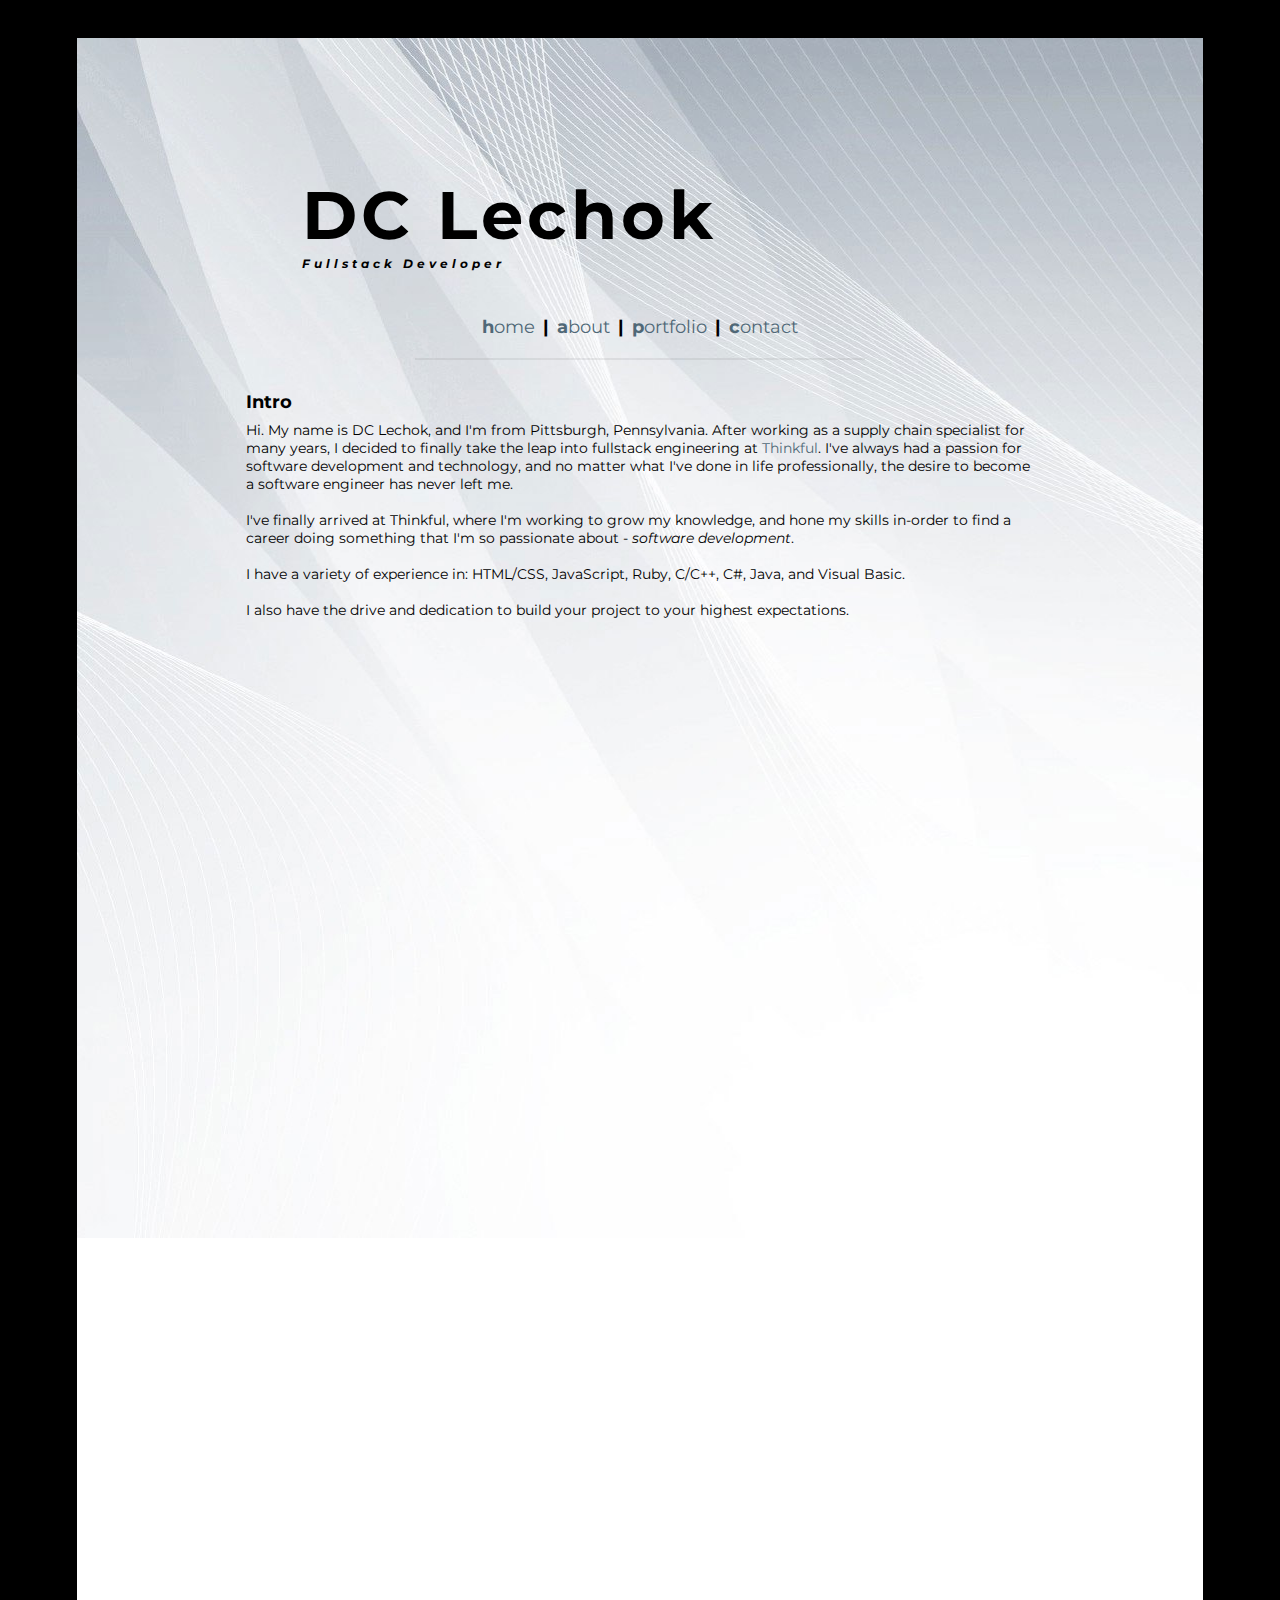
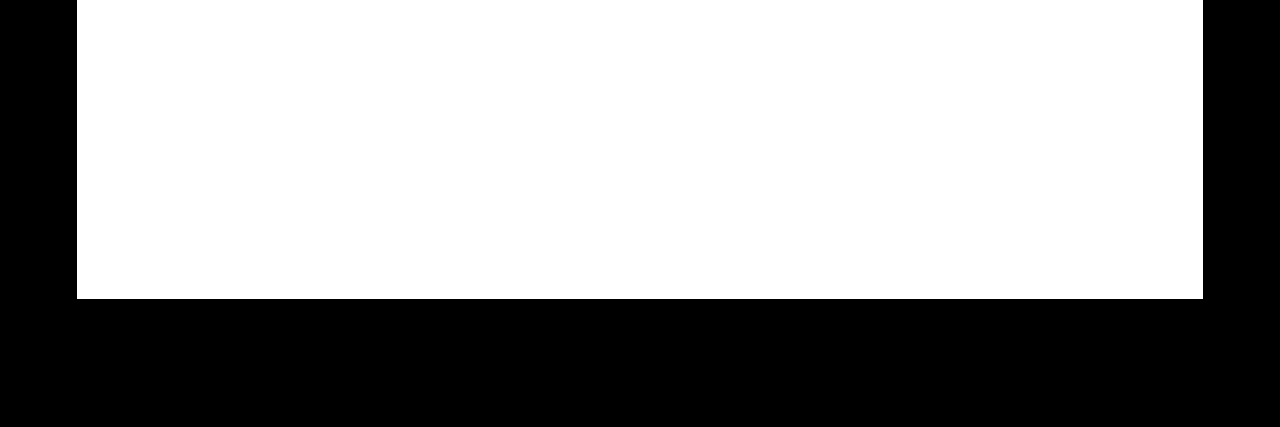
<file: index.html>
<!DOCTYPE html>
<html>
<head>
    <meta charset="utf-8">
    <meta name="viewport" content="width=device-width, initial-scale=1.0">
    <link rel="stylesheet" href="mainstyle.css" type="text/css">
    <title>DC Lechok | Fullstack Developer</title>
</head>
<body>
    <div class="wrapper">
            <!-- TODO: add sections and content -->
            <article><h1>DC Lechok <span class="subtitle">Fullstack Developer</span></h1></article>
            <nav class ="flexNav">
                <a href="index.html"><b>h</b>ome</a> <b>|</b> <a href="about.html"><b>a</b>bout</a> <b>|</b> <a href="portfolio.html"><b>p</b>ortfolio</a> <b>|</b> <a href="contact.html"><b>c</b>ontact</a>
            </nav>
            <hr>
            <section>
                <h2>Intro</h2>
                <p>Hi.  My name is DC Lechok, and I'm from Pittsburgh, Pennsylvania.  After working as a supply chain
                    specialist for many years, I decided to finally take the leap into
                    fullstack engineering at <a href="https://www.thinkful.com/">Thinkful</a>.  I've always had a passion for 
                    software development and technology, and no matter what
                    I've done in life professionally, the desire to become a 
                    software engineer has never left me.</p><br>
                    <p>I've finally arrived at 
                    Thinkful, where I'm working to grow my knowledge, and hone my skills
                    in-order to find a career doing something that I'm so passionate
                    about - <em>software development</em>.</p><br>
                    <p>I have a variety of experience in: HTML/CSS, JavaScript, Ruby, C/C++, C#, Java, and Visual Basic.</p><br>
                    <p>I also have the drive and dedication to build your project to your highest expectations.</p>
            </section>

    </div>
</body>
</html>
</file>
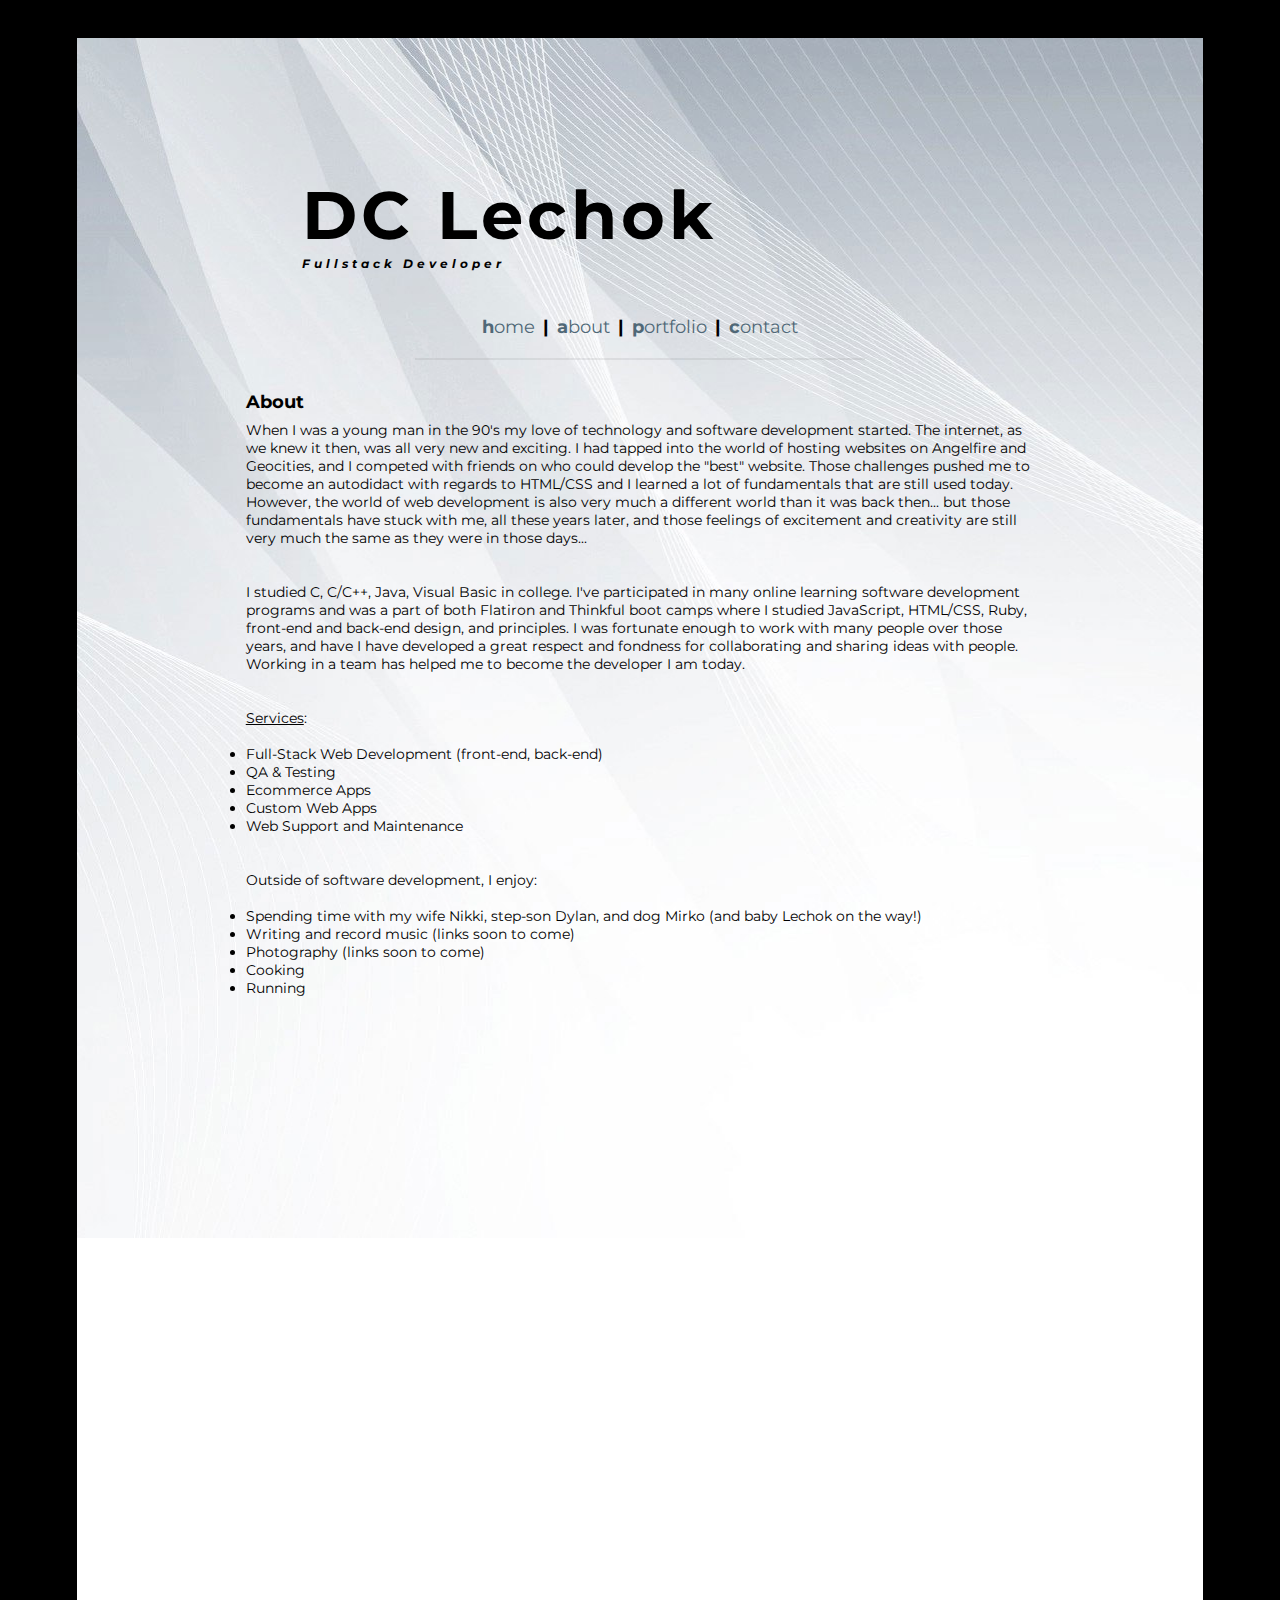
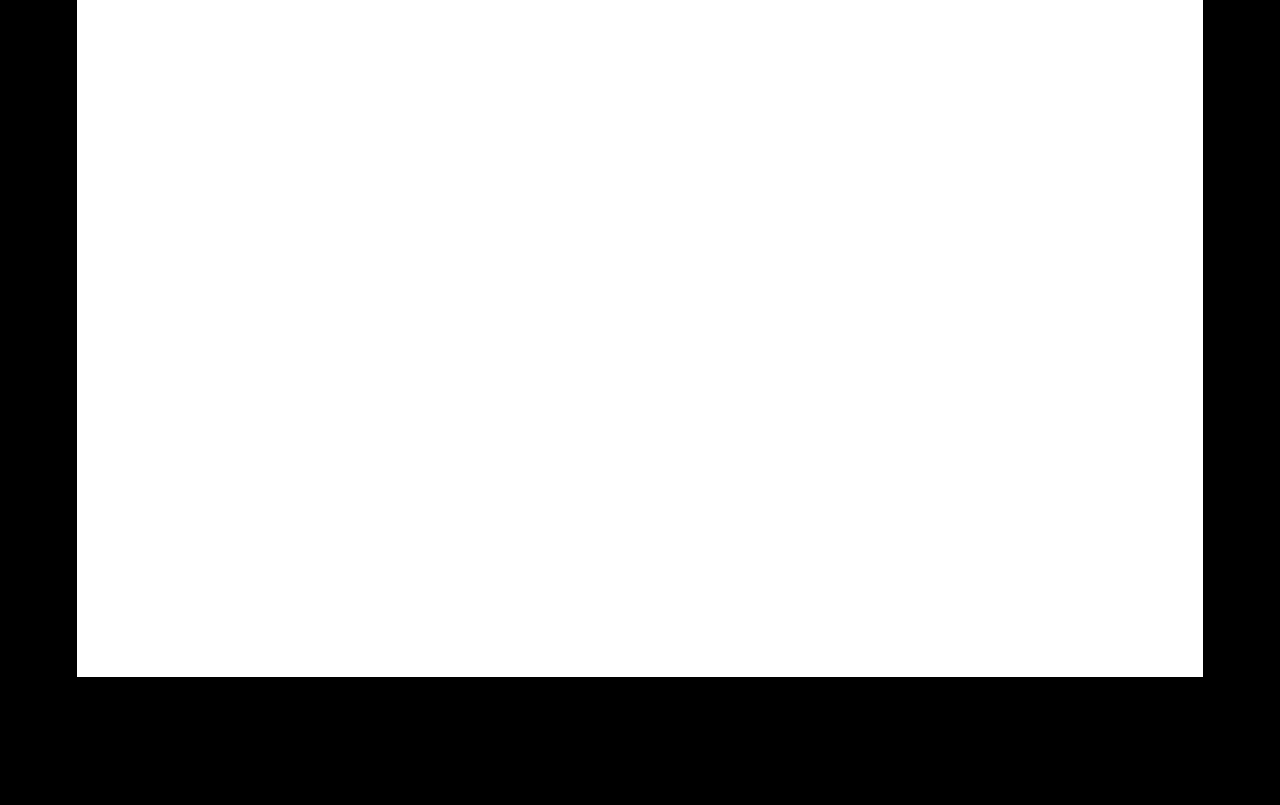
<file: about.html>
<!DOCTYPE html>
<html lang="en">
<head>
    <meta charset="utf-8">
    <meta name="viewport" content="width=device-width, initial-scale=1.0">
    <link rel="stylesheet" href="mainstyle.css" type="text/css">
    <title>DC Lechok | Fullstack Developer - About</title>
</head>
<body>
    <div class="wrapper">
            <!-- TODO: add sections and content -->
            <article><h1>DC Lechok <span class="subtitle">Fullstack Developer</span></h1></article>
            <nav class ="flexNav">
                <a href="index.html"><b>h</b>ome</a> <b>|</b> <a href="about.html"><b>a</b>bout</a> <b>|</b> <a href="portfolio.html"><b>p</b>ortfolio</a> <b>|</b> <a href="contact.html"><b>c</b>ontact</a>
            </nav>
            <hr>
            <section>
                <h2>About</h2>
                <p>When I was a young man in the 90's my love of technology and software development started.  The internet, as we knew it then, was all very new and exciting.
                    I had tapped into the world of hosting websites on Angelfire and Geocities, and I competed with friends on who could develop the "best" website.  Those challenges
                    pushed me to become an autodidact with regards to HTML/CSS and I learned a lot of fundamentals that are still used today.  However, the world of web development
                    is also very much a different world than it was back then... but those fundamentals have stuck with me, all these years later, and those feelings of excitement and creativity
                    are still very much the same as they were in those days...</p><br><br>
                <p>I studied C, C/C++, Java, Visual Basic in college. I've participated in many online learning software development programs 
                    and was a part of both Flatiron and Thinkful boot camps where I studied JavaScript, HTML/CSS, Ruby, front-end and back-end design, 
                    and principles. I was fortunate enough to work with many people over those years, and have I have developed a great respect and 
                    fondness for collaborating and sharing ideas with people. Working in a team has helped me to become the developer I am today.

                </p><br><br>
                <p><u>Services</u>: </p><br>
                <ul>
                    <li>Full-Stack Web Development (front-end, back-end)</li>
                    <li>QA & Testing</li>
                    <li>Ecommerce Apps</li>
                    <li>Custom Web Apps</li>
                    <li>Web Support and Maintenance</li>
                </ul>
                <br><br>
                <p>Outside of software development, I enjoy: </p><br>
                <ul>
                    <li>Spending time with my wife Nikki, step-son Dylan, and dog Mirko (and baby Lechok on the way!)</li>
                    <li>Writing and record music (links soon to come)</li>
                    <li>Photography (links soon to come)</li>
                    <li>Cooking</li>
                    <li>Running</li>
                </ul>
            </section>

    </div>
</body>
</html>
</file>
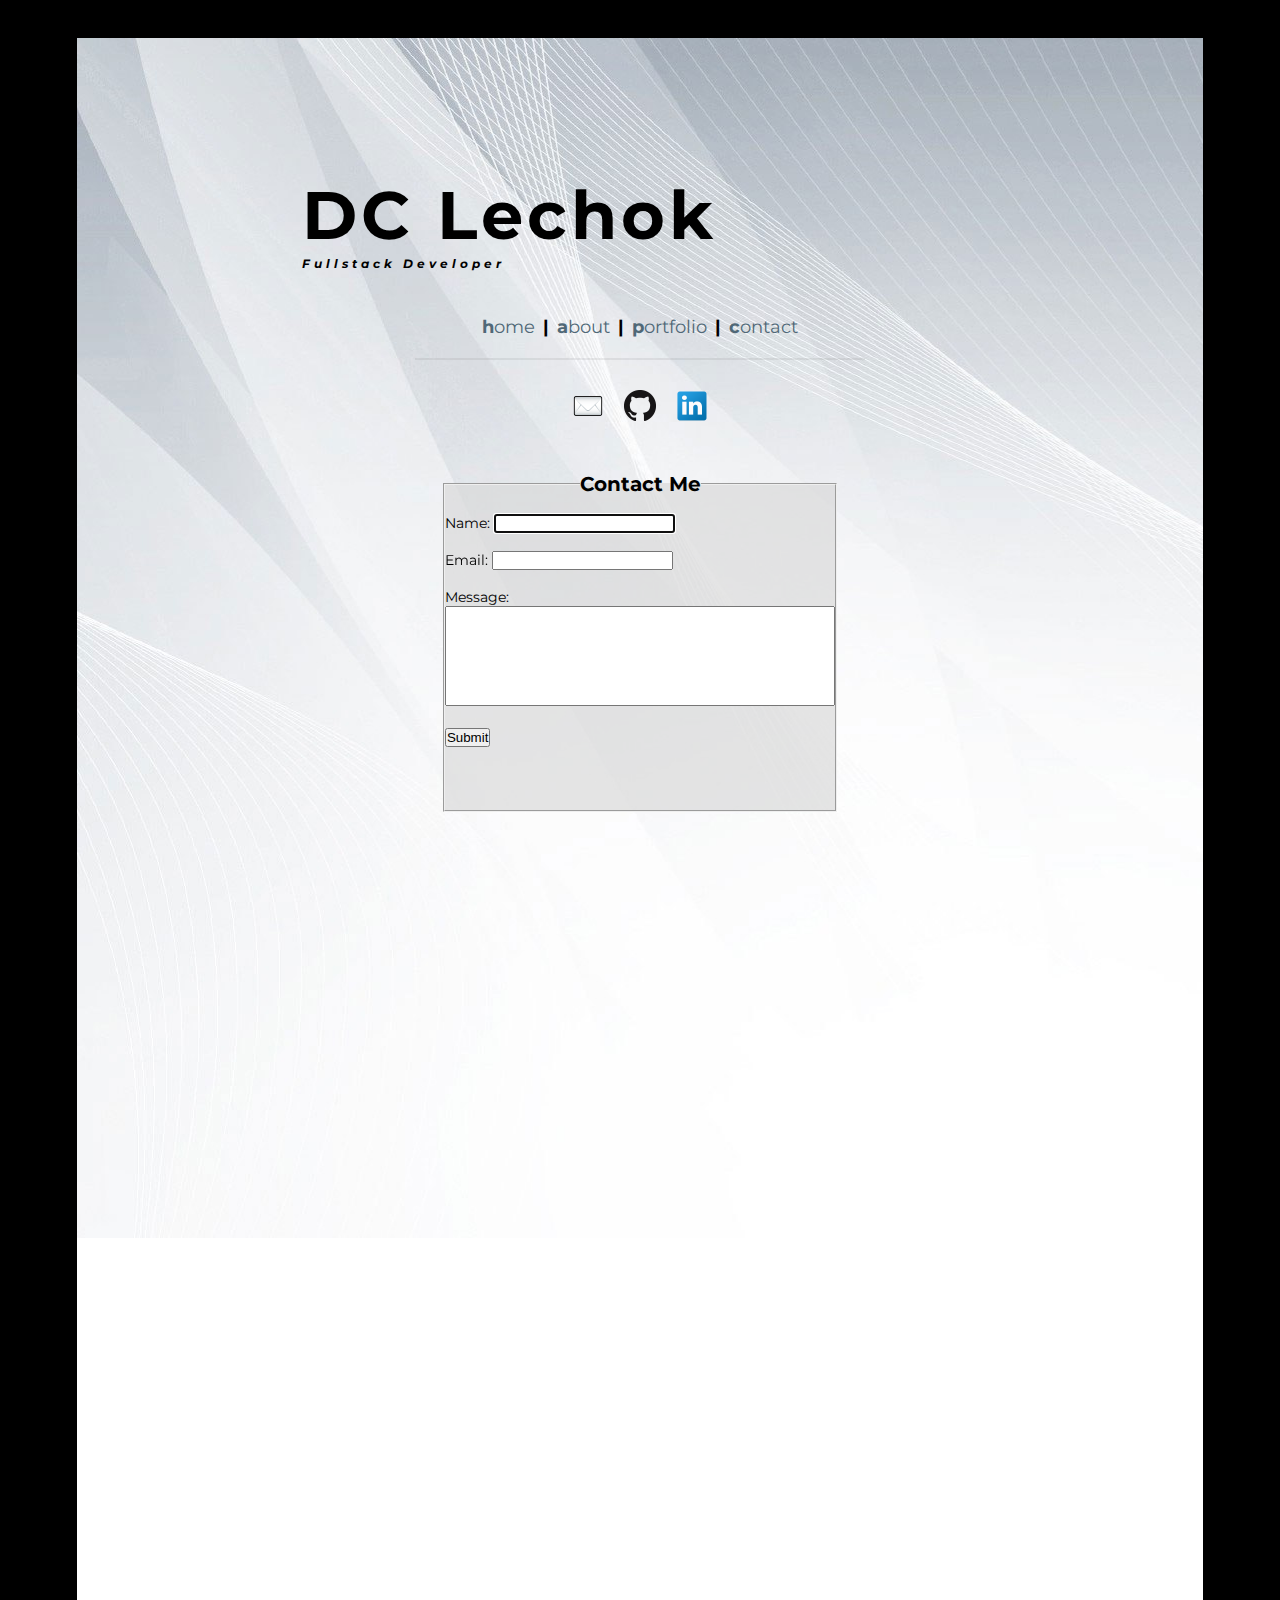
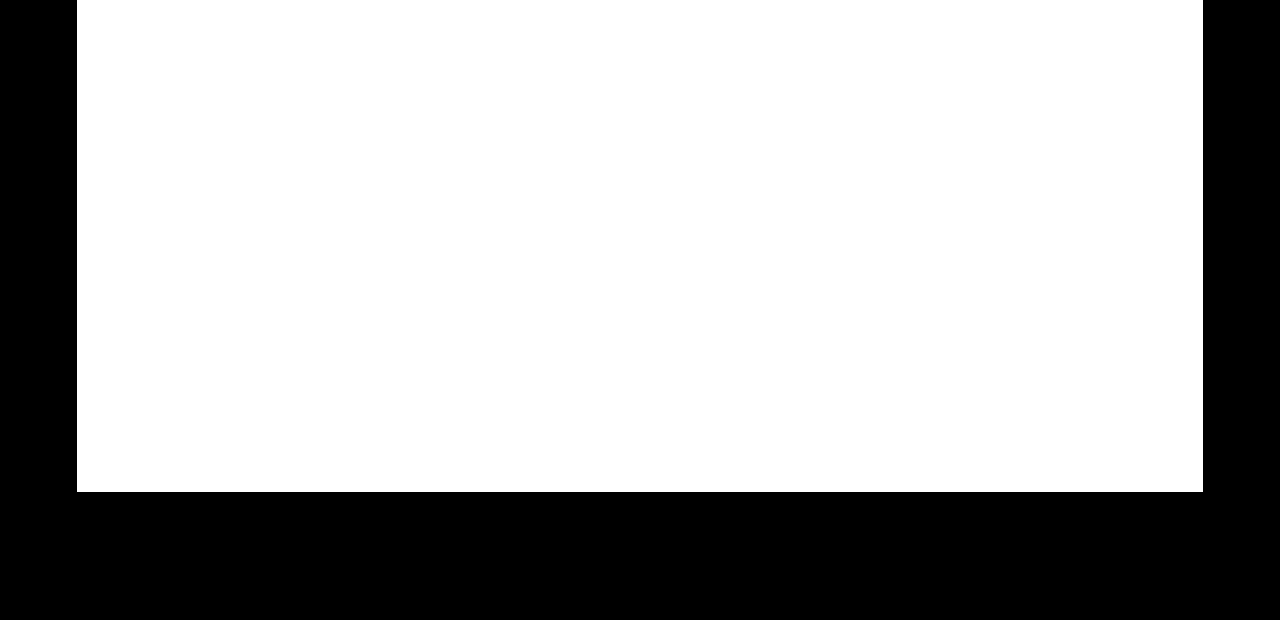
<file: contact.html>
<!DOCTYPE html>
<html lang="en">
<head>
    <meta charset="utf-8">
    <meta name="viewport" content="width=device-width, initial-scale=1.0">
    <link rel="stylesheet" href="mainstyle.css" type="text/css">
    <title>DC Lechok | Fullstack Developer - Contact</title>
</head>
<body>
    <div class="wrapper">
            <!-- TODO: add sections and content -->
            <article><h1>DC Lechok <span class="subtitle">Fullstack Developer</span></h1></article>
            <nav class ="flexNav">
                <a href="index.html"><b>h</b>ome</a> <b>|</b> <a href="about.html"><b>a</b>bout</a> <b>|</b> <a href="portfolio.html"><b>p</b>ortfolio</a> <b>|</b> <a href="contact.html"><b>c</b>ontact</a>
            </nav>
            <hr>
            <div class="icons">
                <a href="mailto:dclechok@gmail.com"><img src="images/email-icon.png" alt="email" /></a>
                <a href="http://github.com/dclechok"><img src="images/github-icon.png" alt="github" /></a>
                <a href="https://www.linkedin.com/in/daniel-lechok-009/"><img src="images/linkedin-icon.png" alt="linkedin" /></a>
            </div>
            <section>

                <br><br>
                <div class="formContainer">
                    <form action="https://formspree.io/f/xyylzkvd" method="post">
                        <!-- Name, Email, Message -->
                        <fieldset>
                            <legend>Contact Me</legend>
                            <br>
                            <label for="name">Name: </label>
                            <input name="name" type="text" id="name" autofocus />
                            <br><br>
                            <label for="_replyto">Email: </label>
                            <input name="email" type="email" id="_replyto" />
                            <br><br>
                            <label for="message">Message: </label>
                            <textarea id="message" name="textarea" required maxlength="200"></textarea>
                            <br><br>
                            <button type="submit">Submit</button>
                        </fieldset>
                    </form>
                    </div>
            </section>
    </div>
</body>
</html>
</file>
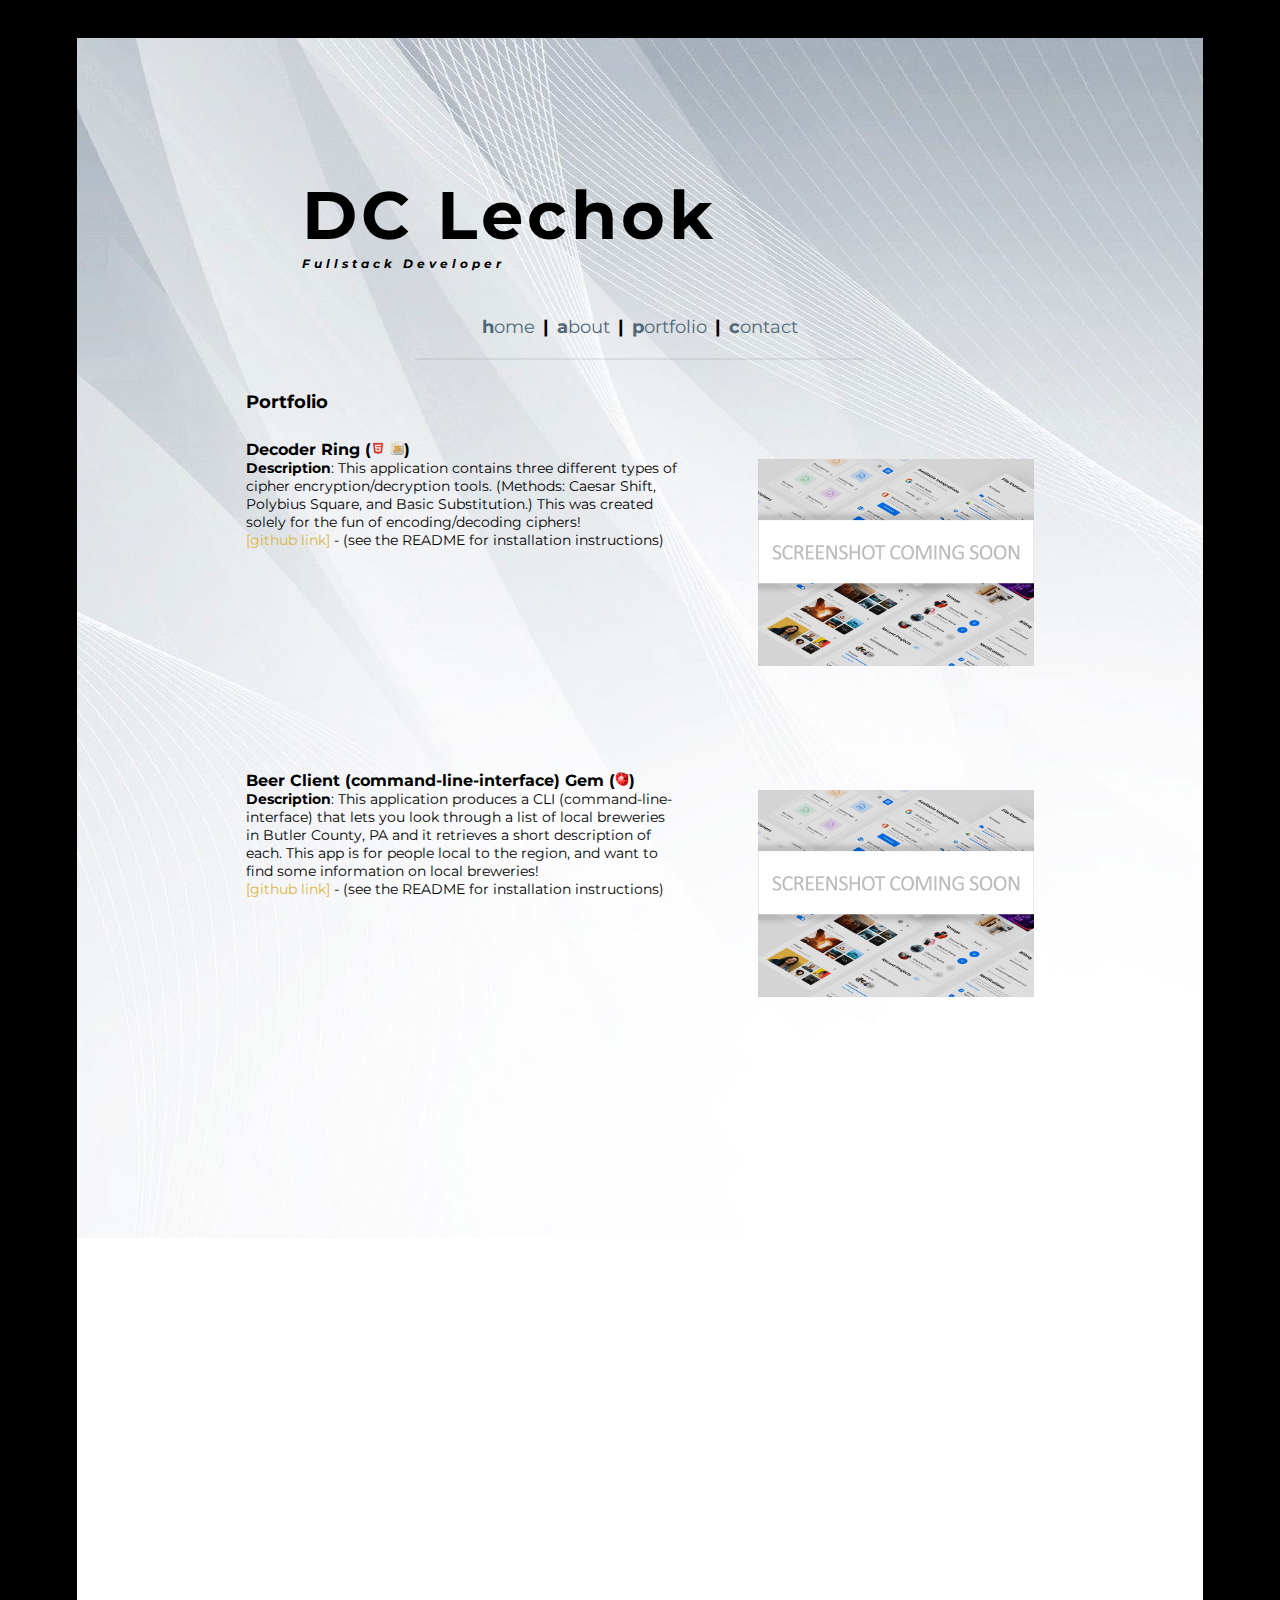
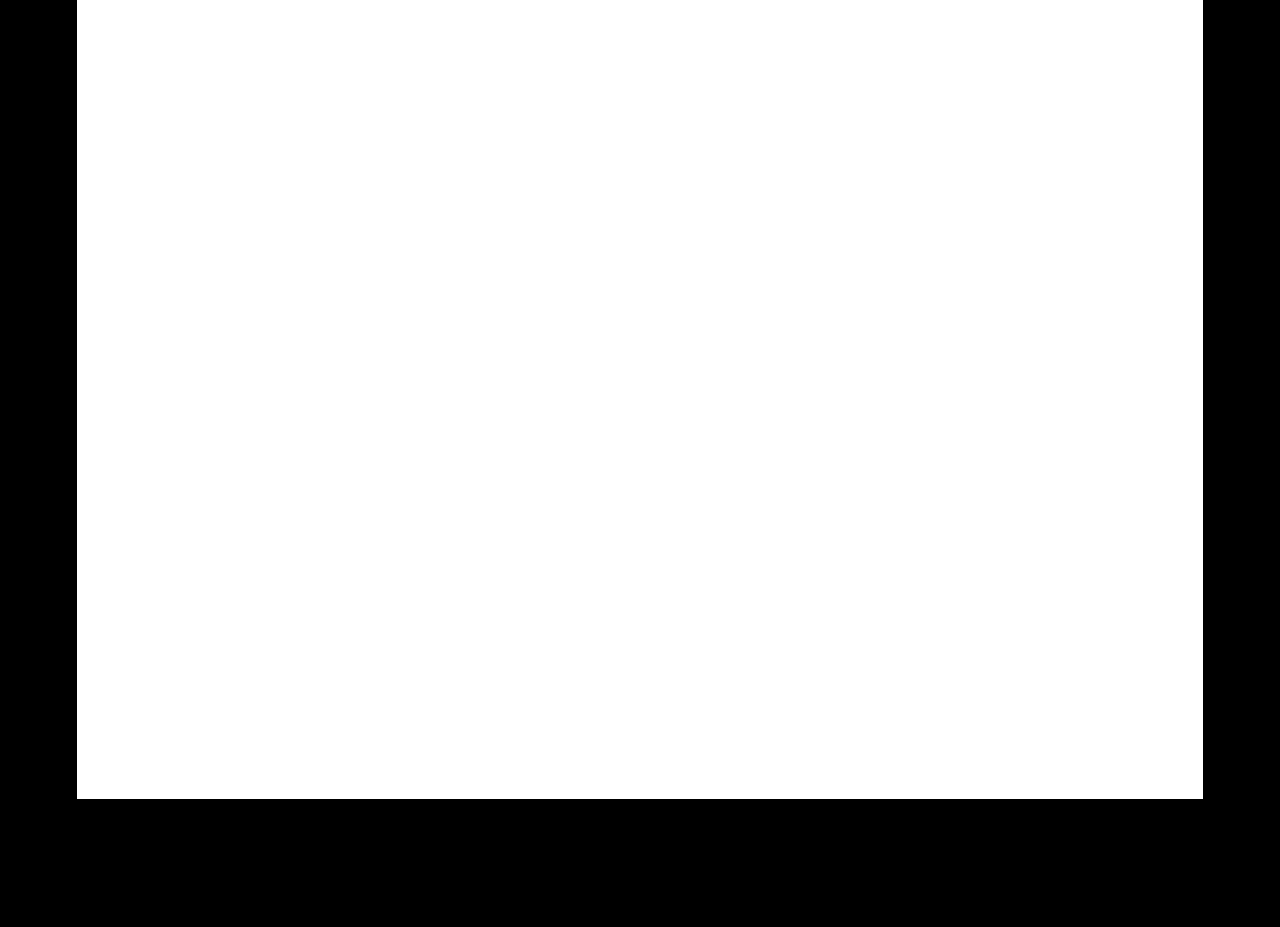
<file: portfolio.html>
<!DOCTYPE html>
<html lang="en">
<head>
    <meta charset="utf-8">
    <meta name="viewport" content="width=device-width, initial-scale=1.0">
    <link rel="stylesheet" href="mainstyle.css" type="text/css">
    <title>DC Lechok | Fullstack Developer - Portfolio</title>
</head>
<body>
    <div class="wrapper">
            <!-- TODO: add sections and content -->
            <article><h1>DC Lechok <span class="subtitle">Fullstack Developer</span></h1></article>
            <nav class ="flexNav">
                <a href="index.html"><b>h</b>ome</a> <b>|</b> <a href="about.html"><b>a</b>bout</a> <b>|</b> <a href="portfolio.html"><b>p</b>ortfolio</a> <b>|</b> <a href="contact.html"><b>c</b>ontact</a>
            </nav>
            <hr>
            <section>
                <h2>Portfolio</h2><br>
                <div class="portfolio">
                    <div class="portfolioItem">
                    <h3>Decoder Ring (<img src="images/html-5-icon.png" alt="html" /> <img src="images/Apps-File-Javascript-icon.png" alt="javascript" />)</h3>
                    <img src="images/placeholder.png" class="placeholder"/>
                    <p><b>Description</b>: This application contains three different types of cipher encryption/decryption tools.  (Methods: Caesar Shift, 
                    Polybius Square, and Basic Substitution.)  This was created solely for the fun of encoding/decoding ciphers!</p>
                    <p><a href="https://github.com/dclechok/project-decoder-ring">[github link]</a> - (see the README for installation instructions)</p>
                    </div>
                    
                    <div class="portfolioItem">
                    <h3>Beer Client (command-line-interface) Gem (<img src="images/ruby-icon.png" alt="ruby" />)</h3>
                    <img src="images/placeholder.png" class="placeholder" />
                    <p><b>Description</b>: This application produces a CLI (command-line-interface) that lets you look through a 
                        list of local breweries in Butler County, PA and it retrieves a short description of each.  This app is for people local to the 
                        region, and want to find some information on local breweries!</p>
                    <p><a href="https://github.com/dclechok/beer-client-cli">[github link]</a> - (see the README for installation instructions)</p>
                    </div>
                </div>
            </section>

    </div>
</body>
</html>
</file>
<file: mainstyle.css>
@import url('https://fonts.googleapis.com/css2?family=Montserrat:wght@200;400&display=swap');

/* mobile-first design*/
*{
    box-sizing: border-box;
    margin: 0;
    padding: 0;
}


body{
    background-color: black;
    font-family: 'Montserrat', sans-serif;
    overflow: scroll;
    color: black;
    overflow: scroll;
}

.wrapper{ /*wrap our content in the body*/
    margin: 3% 3% 10% 3%;
    padding-bottom: 100%;
    background-color:rgb(255, 255, 255);
    background-image: url('images/bg7.jpg');
    height: 100%;
    background-repeat: no-repeat;
    
}

.subtitle{
    font-size: 12px;
    font-style: italic;
}

legend{
    font-size: 20px;
    font-weight: bold;
    text-align: center;
}

fieldset{
    background-color: rgba(216, 216, 216, 0.664);
    width: 50%;
    height: 340px;
    margin-left: 25%;
    margin-right: 25%;
    padding-left: 0;
    text-align: left;

}

fieldset textarea{
    width: 100%;
    height: 100px;
    resize: none;
}

.flexNav{
    margin-top: 3%;
    display: flex;
    justify-content: space-evenly;
}

h1{
    display: flex;
    flex-direction: column;
    font-size: 35px;
    letter-spacing: 4px;
    align-items: center;
}

h2{
    font-size: 18px;
    text-align: left;
    margin-bottom: 1%;
    margin-top: 4%;
}

h3 img{
    width: 14px;
}

hr{
    margin: 20px auto;
    border-style: groove;
    border-color: rgba(119, 119, 119, 0.13);
    border-width: 1px;
    width: 80%;
}

section{
    font-size: 14px;
    margin-left: 15%;
    margin-right: 15%;
}

.placeholder{
    float: right;
    width: 35%;
    margin-left: 10%;
    background-color: blue;
}

.portfolioItem{
    margin-bottom: 28%;
}

.portfolio a:link{
    color:rgb(218, 182, 66);
}

.icons{
    display: flex;
    justify-content: center;
}

.icons img{
    padding: 10px;
}

/* "LOVE HATE" */
a{ text-decoration: none; } /*remove link underline default*/

a:link{
    color:rgb(80, 104, 119);
}

a:visited{
    color:rgb(9, 54, 82);
}

a:hover{
    color:rgb(141, 182, 207);
}

a:active{
    color:rgb(64, 190, 190);
}

/* desktop design*/
@media screen and (min-width: 600px) {

    .wrapper{
        margin-left: 6%;
        margin-right: 6%;
    }

    h1{
        font-size: 67px;
        align-items: flex-start;
        letter-spacing: 4px;
        padding-top: 12%;
        margin-left: 20%;
    }

    hr{
        width: 40%;
    }

    .flexNav{
        margin-top: 4%;
        display: flex;
        font-size: 18px;
        justify-content: center;
    }

    nav a{
        margin: 0px 8px;
    }

    fieldset{
        width: 50%;
        margin-left: 25%;
        text-align: left;
    }
}
</file>
